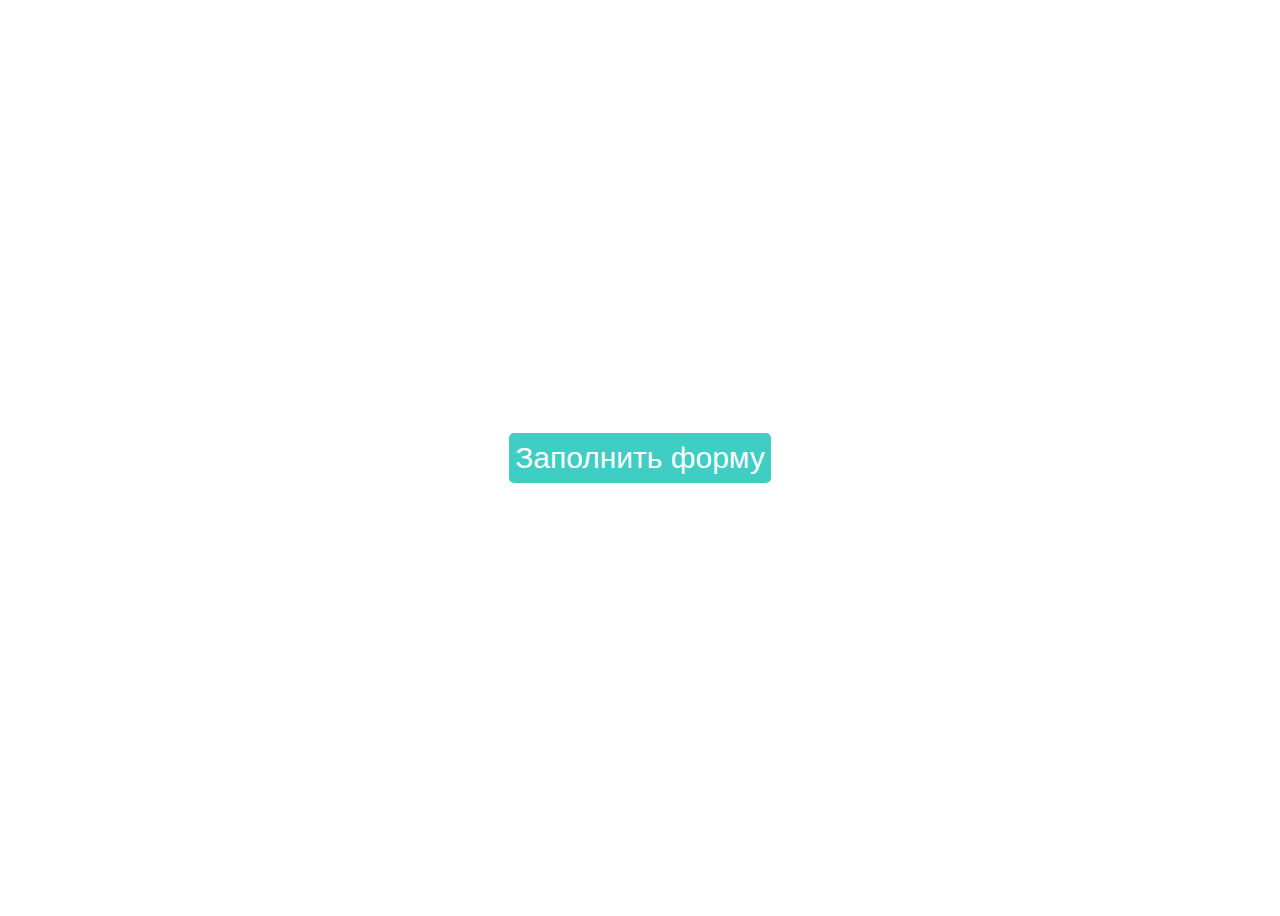
<file: zadanie8-main/index.html>
<!DOCTYPE html>
<html lang="ru">
  <head>
    <meta charset="UTF-8" />
    <meta name="viewport" content="width=device-width, initial-scale=1" />
    <title>Форма</title>
	<link rel="stylesheet" href="https://stackpath.bootstrapcdn.com/bootstrap/4.5.0/css/bootstrap.min.css" integrity="sha384-9aIt2nRpC12Uk9gS9baDl411NQApFmC26EwAOH8WgZl5MYYxFfc+NcPb1dKGj7Sk" crossorigin="anonymous">
    <link rel="stylesheet" href="style.css" />
    <script src="https://code.jquery.com/jquery-3.6.0.slim.js" integrity="sha256-HwWONEZrpuoh951cQD1ov2HUK5zA5DwJ1DNUXaM6FsY=" crossorigin="anonymous"></script>
    <script src="jquery-3.4.1.min.js" defer></script>
    <script src="forma.js" defer></script>
	<script src="https://ajax.googleapis.com/ajax/libs/jquery/2.2.4/jquery.min.js"></script>
  </head>
  <body>
	<div class="button">
		<button class="open_button">Заполнить форму</button>
	</div>
	<div class="popup">
		<div class="popup__container">
						<form class="forma" action="https://formcarry.com/s/rrcbwpRmm" method="POST" accept-charset="UTF-8">
							<h4>Обратная связь</h4>
							<label>
								Имя:
								<br />
								<input id="name" name="Name" placeholder="Введите имя " required autofocus/>
							</label>
							<br />
							<label>
								Почта:
								<br />
								<input id="email" name="Email" placeholder="Введите email " type="email" required  />
							</label>
							<br />
							<label>
								Сообщение:
								<br />
								<textarea id="sms" name="Sms" placeholder="Введите сообщение" required></textarea>
							</label>
							<br />
							<label>
								<input type="checkbox" id="checkbox" name="Checkbox" required /> Я согласен(а) с политикой обработки персональных данных    
							</label>
							<br />
							<button type="submit">Отправить</button>
						</form>
			</div>
		</div>
	</body>
</html>
</file>
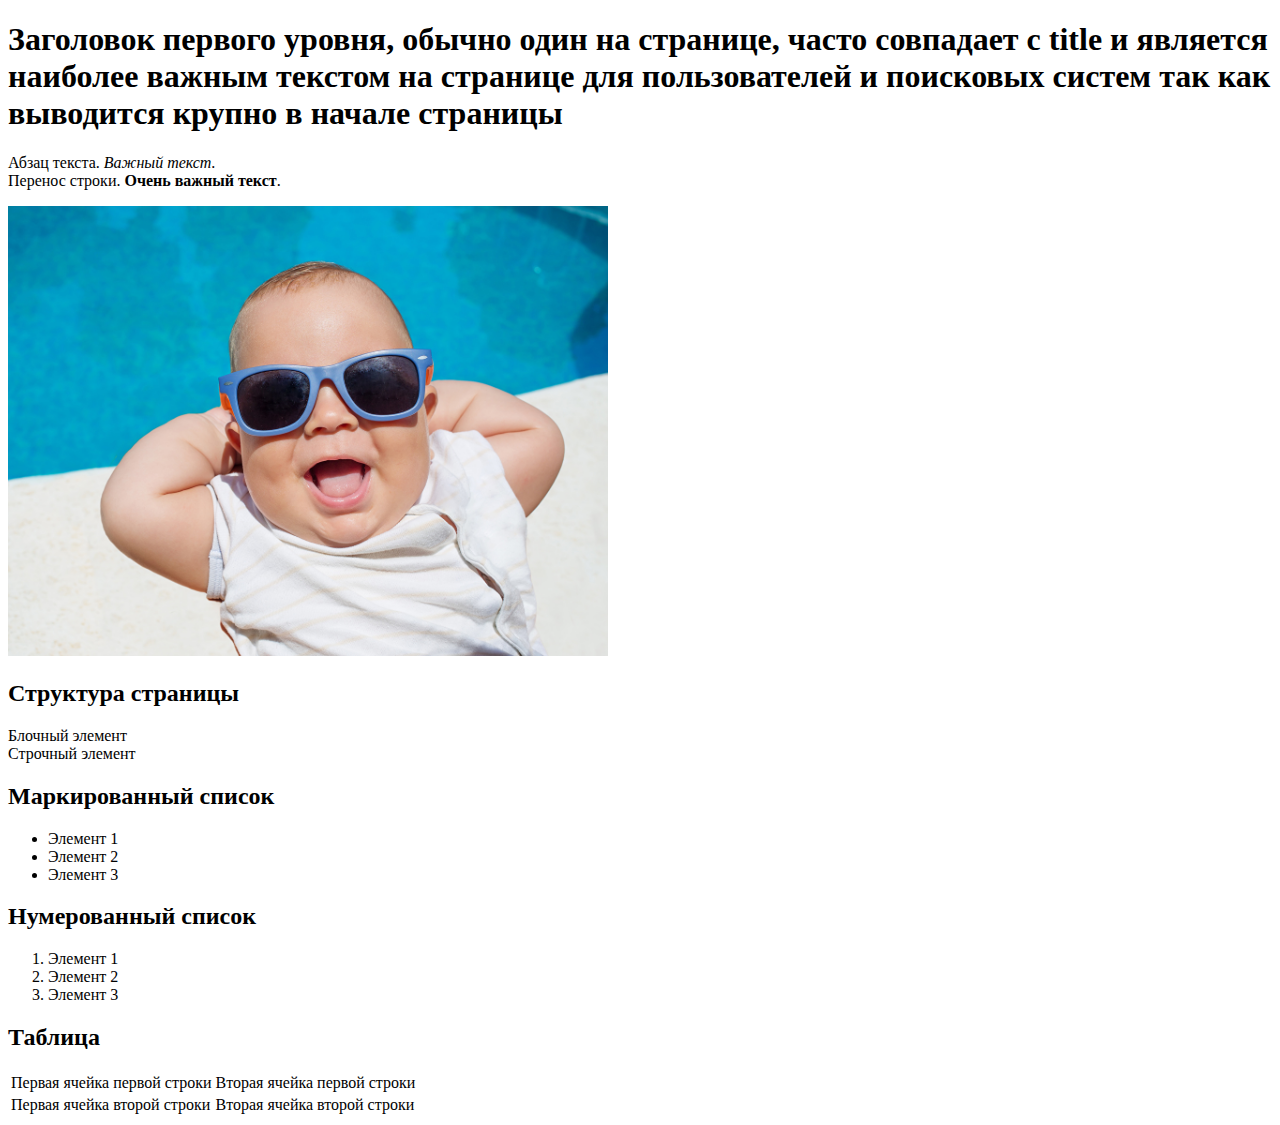
<file: web2/demo.html>
<!DOCTYPE html>

<!-- комментарий в HTML -->

<!-- в первой строке мы сообщаем браузеру,
  что это документ HTML5 -->

<html lang="ru">

  <head>
    <title>Название страницы</title>
  </head>

  <body>

    <h1>Заголовок первого уровня, 
      обычно один на странице, часто
      совпадает с title и является
      наиболее важным текстом на странице для пользователей и 
      поисковых систем так как выводится крупно в начале страницы</h1>

    <p>Абзац текста. <em>Важный текст</em>.
      <br /> Перенос строки.
      <strong>Очень важный текст</strong>.</p>

    <img src="image.jpg" alt="Цветок" style="width: 600px;" />

    <h2>Структура страницы</h2>

    <div>Блочный элемент</div>

    <span>Строчный элемент</span>

    <h2>Маркированный список</h2>

    <ul>
      <li>Элемент 1</li>
      <li>Элемент 2</li>
      <li>Элемент 3</li>
    </ul>

    <h2>Нумерованный список</h2>

    <ol>
      <li>Элемент 1</li>
      <li>Элемент 2</li>
      <li>Элемент 3</li>
    </ol>
    
    <h2>Таблица</h2>

    <table>
      <tr>
        <td>Первая ячейка первой строки</td>
        <td>Вторая ячейка первой строки</td>
      </tr>
      <tr>
        <td>Первая ячейка второй строки</td>
        <td>Вторая ячейка второй строки</td>
      </tr>
    </table>

  </body>

</html>
</file>
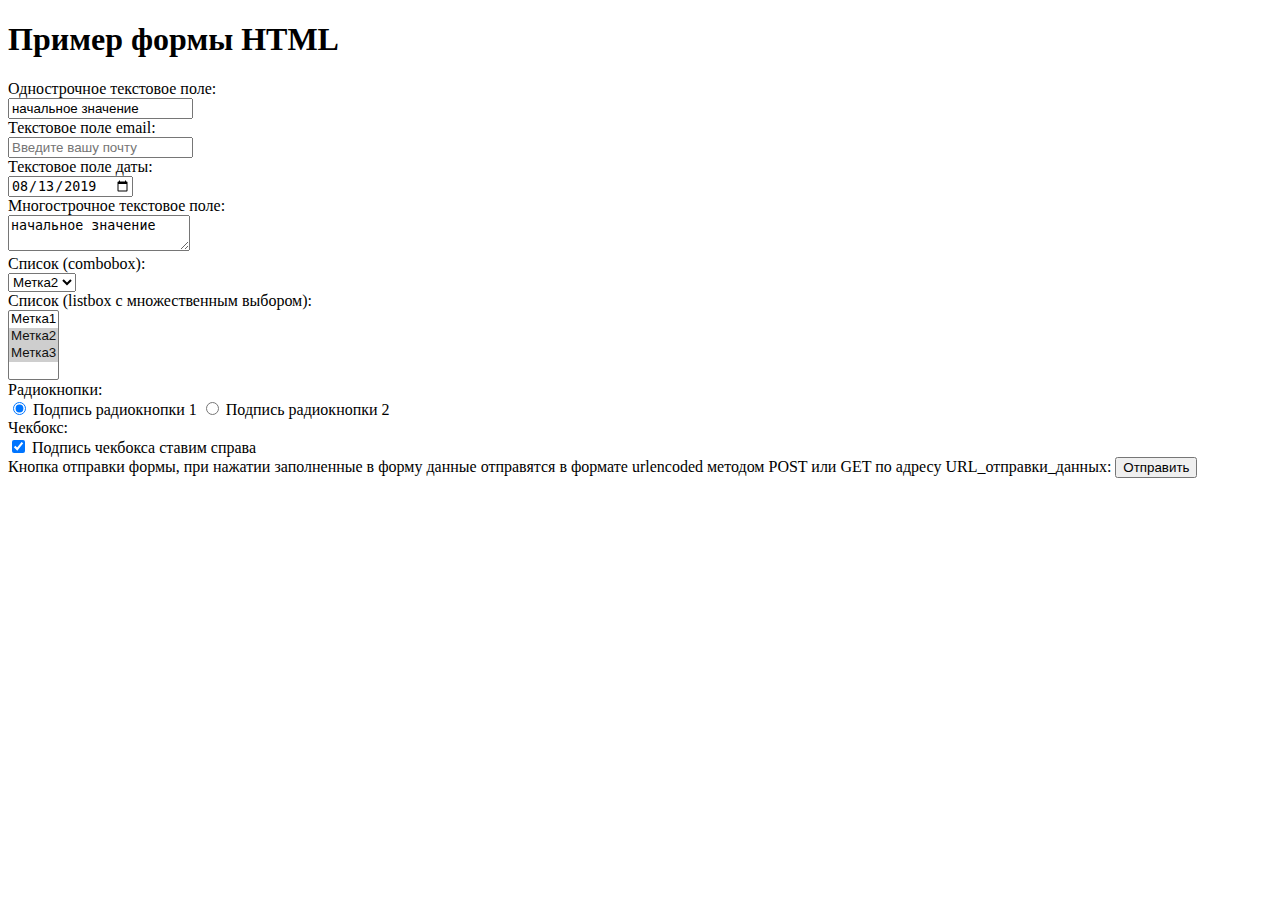
<file: web2/form.html>
<!DOCTYPE html>

<html>

  <head>
    <title>Пример формы HTML</title>
  </head>

  <body>

    <h1>Пример формы HTML</h1>

    <form action="/"
      method="POST">

      <label>
        Однострочное текстовое поле:<br />
        <input name="field-name-1"
          value="начальное значение" />
      </label><br />

      <label>
        Текстовое поле email:<br />
        <input name="field-email"
          type="email"
          placeholder="Введите вашу почту" />
      </label><br />

      <label>
        Текстовое поле даты:<br />
        <input name="field-date"
          value="2019-08-13"
          type="date" />
      </label><br />

      <label>
        Многострочное текстовое поле:<br />
        <textarea name="field-name-2">начальное значение</textarea>
      </label><br />

      <label>
        Список (combobox):<br />
        <select name="field-name-3">
          <option value="Значение1">Метка1</option>
          <option value="Значение2" selected="selected">Метка2</option>
          <option value="Значение3">Метка3</option>
        </select>
      </label><br />

      <label>
        Список (listbox с множественным выбором):
        <br />
        <select name="field-name-4[]"
          multiple="multiple">
          <option value="Значение1">Метка1</option>
          <option value="Значение2" selected="selected">Метка2</option>
          <option value="Значение3" selected="selected">Метка3</option>
        </select>
      </label><br />

      Радиокнопки:<br />
      <label><input type="radio" checked="checked"
        name="radio-group-1" value="Значение1" />
        Подпись радиокнопки 1</label>
      <label><input type="radio"
        name="radio-group-1" value="Значение2" />
        Подпись радиокнопки 2</label><br />

      Чекбокс:<br />
      <label><input type="checkbox" checked="checked"
        name="check-1" />
        Подпись чекбокса ставим справа</label><br />

      Кнопка отправки формы,
      при нажатии заполненные в форму данные
      отправятся в формате urlencoded методом
      POST или GET по адресу URL_отправки_данных:
      <input type="submit" value="Отправить" />
    </form>

  </body>

</html>
</file>
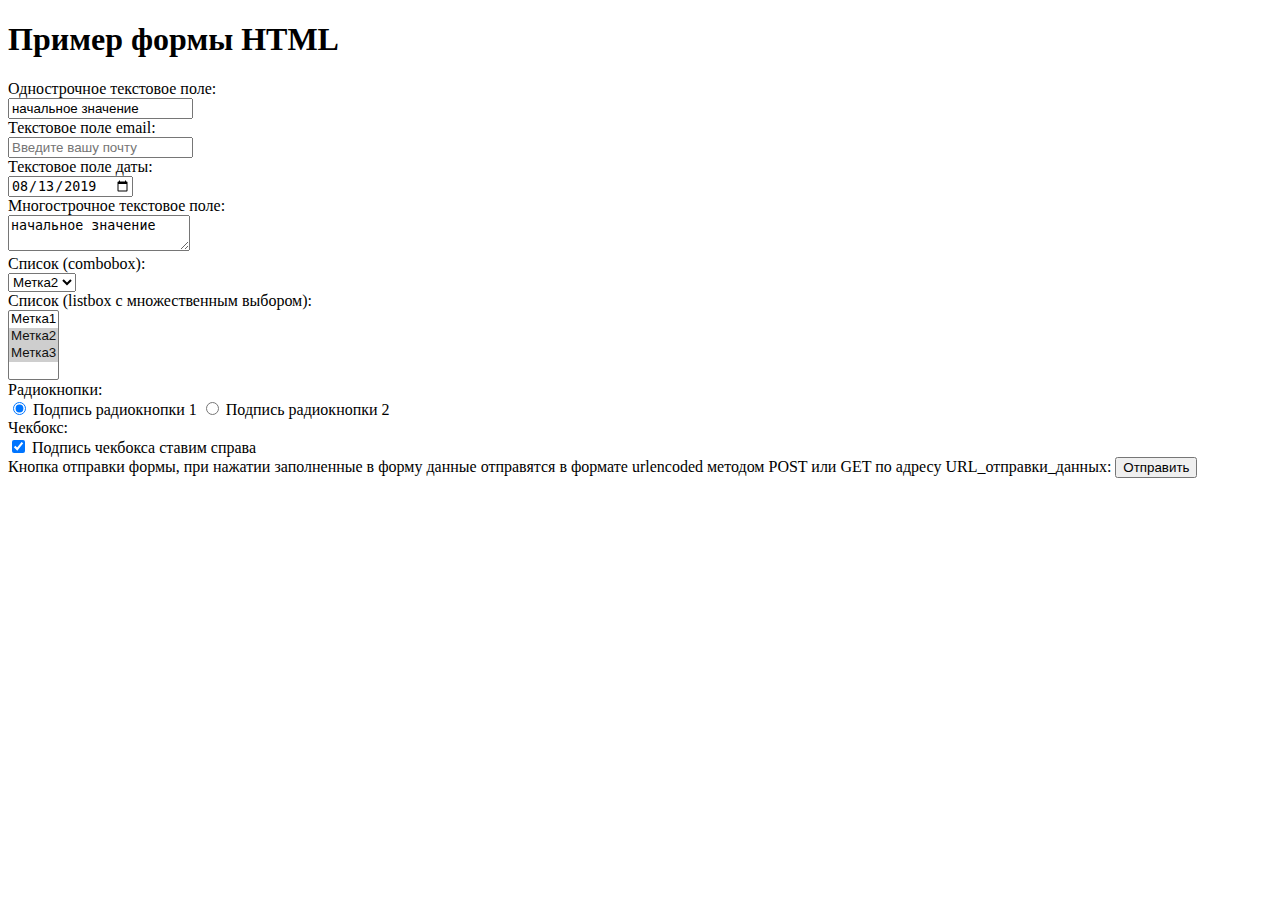
<file: front-end/web1/form.html>
<!DOCTYPE html>

<html>

  <head>
    <title>Пример формы HTML</title>
  </head>

  <body>

    <h1>Пример формы HTML</h1>

    <form action="/"
      method="POST">

      <label>
        Однострочное текстовое поле:<br />
        <input name="field-name-1"
          value="начальное значение" />
      </label><br />

      <label>
        Текстовое поле email:<br />
        <input name="field-email"
          type="email"
          placeholder="Введите вашу почту" />
      </label><br />

      <label>
        Текстовое поле даты:<br />
        <input name="field-date"
          value="2019-08-13"
          type="date" />
      </label><br />

      <label>
        Многострочное текстовое поле:<br />
        <textarea name="field-name-2">начальное значение</textarea>
      </label><br />

      <label>
        Список (combobox):<br />
        <select name="field-name-3">
          <option value="Значение1">Метка1</option>
          <option value="Значение2" selected="selected">Метка2</option>
          <option value="Значение3">Метка3</option>
        </select>
      </label><br />

      <label>
        Список (listbox с множественным выбором):
        <br />
        <select name="field-name-4[]"
          multiple="multiple">
          <option value="Значение1">Метка1</option>
          <option value="Значение2" selected="selected">Метка2</option>
          <option value="Значение3" selected="selected">Метка3</option>
        </select>
      </label><br />

      Радиокнопки:<br />
      <label><input type="radio" checked="checked"
        name="radio-group-1" value="Значение1" />
        Подпись радиокнопки 1</label>
      <label><input type="radio"
        name="radio-group-1" value="Значение2" />
        Подпись радиокнопки 2</label><br />

      Чекбокс:<br />
      <label><input type="checkbox" checked="checked"
        name="check-1" />
        Подпись чекбокса ставим справа</label><br />

      Кнопка отправки формы,
      при нажатии заполненные в форму данные
      отправятся в формате urlencoded методом
      POST или GET по адресу URL_отправки_данных:
      <input type="submit" value="Отправить" />
    </form>

  </body>

</html>
</file>
<file: zadanie8-main/style.css>
.forma {
  animation-duration: 3s;
  animation-name: Plavnosty;
}

.popup {
  position: fixed;
  width: 100%;
  height: 100%;
  top: 0;
  left: 0;
  background: rgba(0, 0, 0, 0.5);
  transition: all 0.5s ease;
  display: none;
}

.button {
  height: 100vh;
  display: flex;
  align-items: center;
  justify-content: center;
}

.open_button{
  height: 50px;
  color: #fff;
  font-size: 30px;
  border: none;
  background: #3ecec4;
  border-radius: 5px;
}


.popup_open {
  display: block;
}

.popup__container {
  position: absolute;
  top: 50%;
  left: 50%;
  width: 100%;
  transform: translate(-50%, -50%);
  background: #3ecec4;
  color:#fff;
  border-radius: 50px;
  padding: 50px;
}

.forma button{
  border-radius: 50px;
}

@keyframes Plavnosty {
  from {
    opacity: 0;
  }
  to {
    opacity: 1;
  }
}

@media screen and (min-width: 768px){
  .popup__container {
    width: auto;
  }
}
</file>
